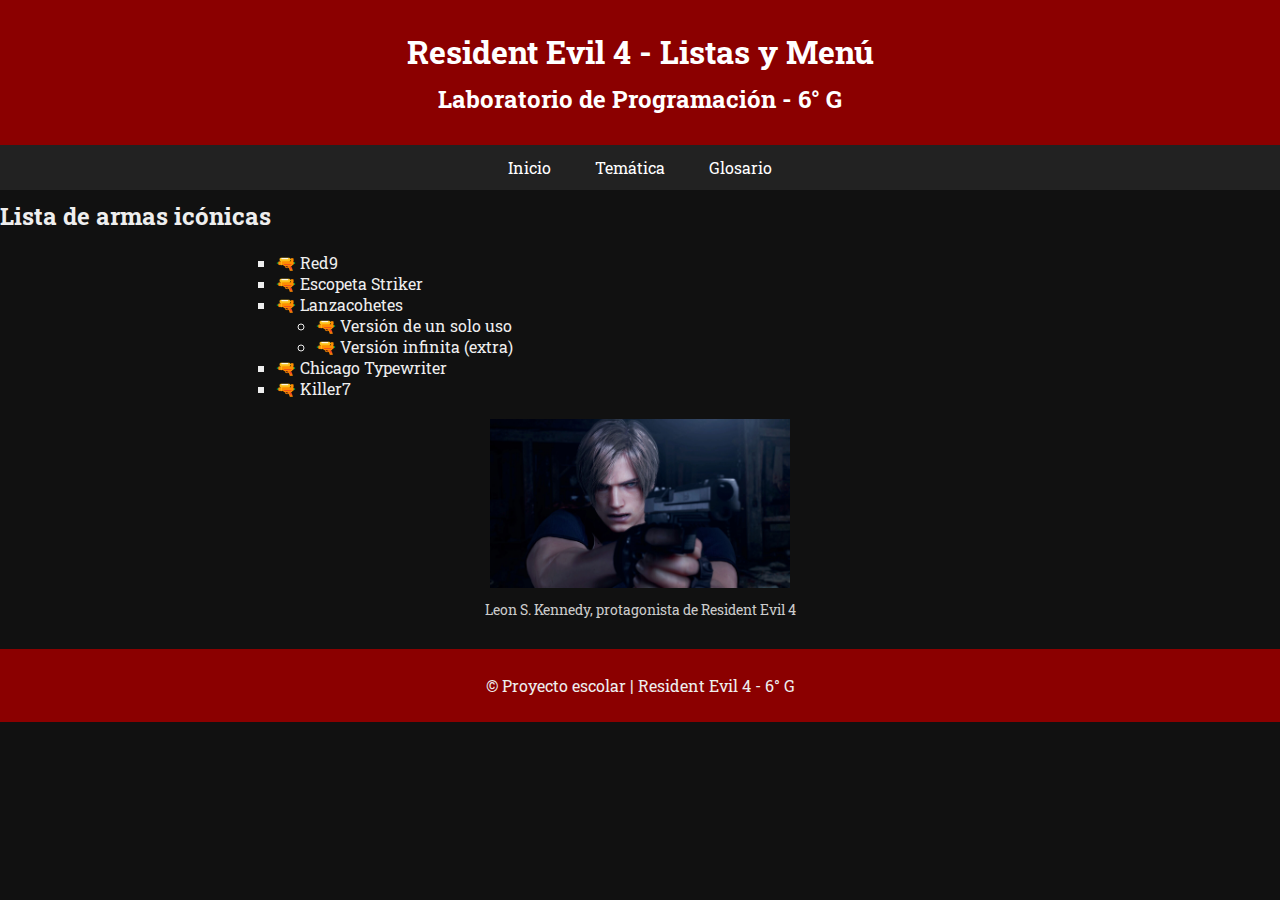
<file: index.html>
<!DOCTYPE html>
<html lang="es">
<head>
  <meta charset="UTF-8">
  <meta name="viewport" content="width=device-width, initial-scale=1.0">
  <title>Resident Evil 4 - Inicio</title>
  <link rel="stylesheet" href="styles.css">
  <link href="https://fonts.googleapis.com/css2?family=Roboto+Slab:wght@400;700&display=swap" rel="stylesheet">
</head>
<body>
  <header>
    <h1>Resident Evil 4 - Listas y Menú</h1>
    <h2>Laboratorio de Programación - 6° G</h2>
  </header>

  <nav>
    <ul class="menu">
      <li><a href="index.html">Inicio</a></li>
      <li><a href="tematica.html">Temática</a></li>
      <li><a href="glosario.html">Glosario</a></li>
    </ul>
  </nav>

  <main>
    <section>
      <h2>Lista de armas icónicas</h2>
      <ul class="armas">
        <li>Red9</li>
        <li>Escopeta Striker</li>
        <li>Lanzacohetes
          <ul>
            <li>Versión de un solo uso</li>
            <li>Versión infinita (extra)</li>
          </ul>
        </li>
        <li>Chicago Typewriter</li>
        <li>Killer7</li>
      </ul>
    </section>

    <figure>
      <img src="img/202561196963_1.jpg" alt="Leon S. Kennedy en Resident Evil 4" width="300">
      <figcaption>Leon S. Kennedy, protagonista de Resident Evil 4</figcaption>
    </figure>
  </main>

  <footer>
    <p>© Proyecto escolar | Resident Evil 4 - 6° G</p>
  </footer>
</body>
</html>
</file>
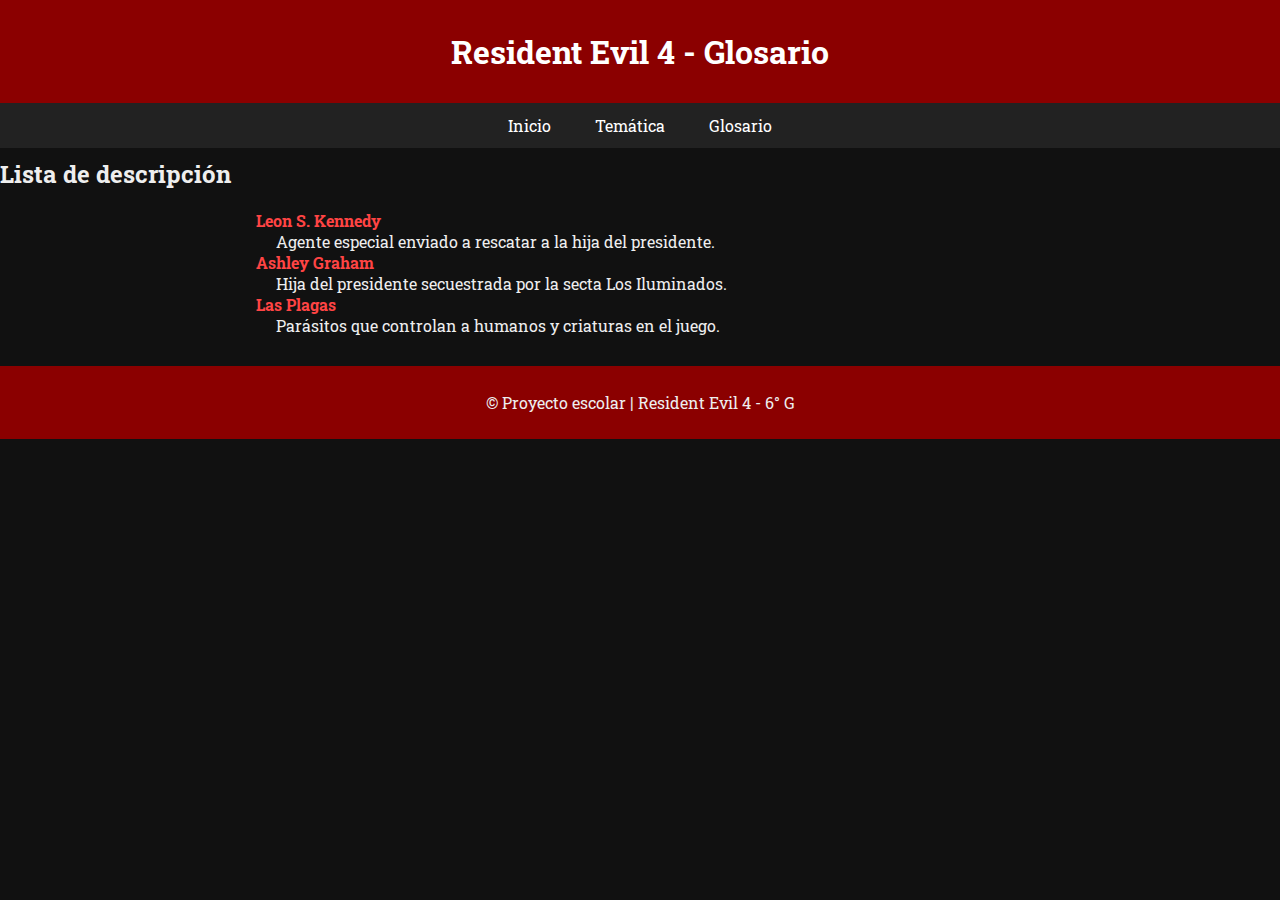
<file: glosario.html>
<!DOCTYPE html>
<html lang="es">
<head>
  <meta charset="UTF-8">
  <meta name="viewport" content="width=device-width, initial-scale=1.0">
  <title>Resident Evil 4 - Glosario</title>
  <link rel="stylesheet" href="styles.css">
  <link href="https://fonts.googleapis.com/css2?family=Roboto+Slab:wght@400;700&display=swap" rel="stylesheet">
</head>
<body>
  <header>
    <h1>Resident Evil 4 - Glosario</h1>
  </header>

  <nav>
    <ul class="menu">
      <li><a href="index.html">Inicio</a></li>
      <li><a href="tematica.html">Temática</a></li>
      <li><a href="glosario.html">Glosario</a></li>
    </ul>
  </nav>

  <main>
    <section>
      <h2>Lista de descripción</h2>
      <dl>
        <dt>Leon S. Kennedy</dt>
        <dd>Agente especial enviado a rescatar a la hija del presidente.</dd>

        <dt>Ashley Graham</dt>
        <dd>Hija del presidente secuestrada por la secta Los Iluminados.</dd>

        <dt>Las Plagas</dt>
        <dd>Parásitos que controlan a humanos y criaturas en el juego.</dd>
      </dl>
    </section>
  </main>

  <footer>
    <p>© Proyecto escolar | Resident Evil 4 - 6° G</p>
  </footer>
</body>
</html>
</file>
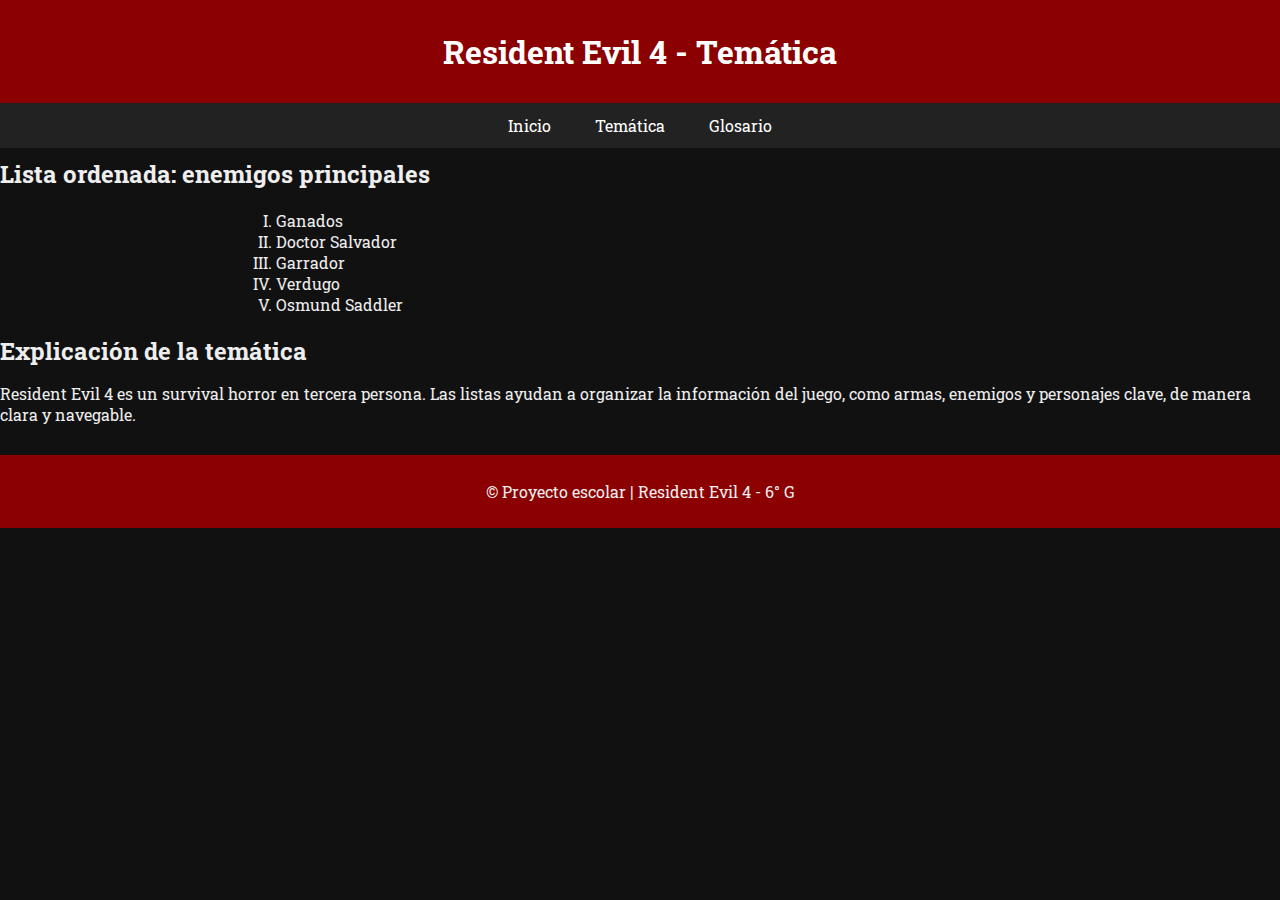
<file: tematica.html>
<!DOCTYPE html>
<html lang="es">
<head>
  <meta charset="UTF-8">
  <meta name="viewport" content="width=device-width, initial-scale=1.0">
  <title>Resident Evil 4 - Temática</title>
  <link rel="stylesheet" href="styles.css">
  <link href="https://fonts.googleapis.com/css2?family=Roboto+Slab:wght@400;700&display=swap" rel="stylesheet">
</head>
<body>
  <header>
    <h1>Resident Evil 4 - Temática</h1>
  </header>

  <nav>
    <ul class="menu">
      <li><a href="index.html">Inicio</a></li>
      <li><a href="tematica.html">Temática</a></li>
      <li><a href="glosario.html">Glosario</a></li>
    </ul>
  </nav>

  <main>
    <section>
      <h2>Lista ordenada: enemigos principales</h2>
      <ol type="I">
        <li>Ganados</li>
        <li>Doctor Salvador</li>
        <li>Garrador</li>
        <li>Verdugo</li>
        <li>Osmund Saddler</li>
      </ol>
    </section>

    <section>
      <h2>Explicación de la temática</h2>
      <p>
        Resident Evil 4 es un survival horror en tercera persona. Las listas ayudan a organizar la información del juego, 
        como armas, enemigos y personajes clave, de manera clara y navegable.
      </p>
    </section>
  </main>

  <footer>
    <p>© Proyecto escolar | Resident Evil 4 - 6° G</p>
  </footer>
</body>
</html>
</file>
<file: styles.css>
body {
  font-family: 'Roboto Slab', serif;
  background: #111;
  color: #eee;
  margin: 0;
  padding: 0;
}

header {
  background: #8b0000;
  color: white;
  text-align: center;
  padding: 20px;
}

h1, h2 {
  margin: 10px 0;
}

/* Menú de navegación */
nav {
  background: #222;
}

.menu {
  list-style: none;
  margin: 0;
  padding: 0;
  text-align: center;
}

.menu li {
  display: inline-block;
}

.menu a {
  display: block;
  padding: 12px 20px;
  text-decoration: none;
  color: #fff;
}

.menu a:hover {
  background: #8b0000;
  text-decoration: underline;
}

/* Listas */
ul.armas {
  list-style-type: square;
  text-align: left;
  margin: 20px auto;
  width: 60%;
}

/* ::before bonus */
ul.armas li::before {
  content: "🔫 ";
}

ol {
  margin: 20px auto;
  width: 60%;
  text-align: left;
}

dl {
  margin: 20px auto;
  width: 60%;
  text-align: left;
}

dt {
  font-weight: bold;
  color: #ff4444;
}

dd {
  margin-left: 20px;
}

/* Figura */
figure {
  margin: 20px auto;
  width: fit-content;
  text-align: center;
}

figcaption {
  margin-top: 8px;
  font-size: 14px;
  color: #ccc;
}

/* Footer */
footer {
  background: #8b0000;
  text-align: center;
  padding: 10px;
  margin-top: 30px;
}

/* Responsive menú */
@media (max-width: 600px) {
  .menu li {
    display: block;
    border-bottom: 1px solid #444;
  }
}
</file>
